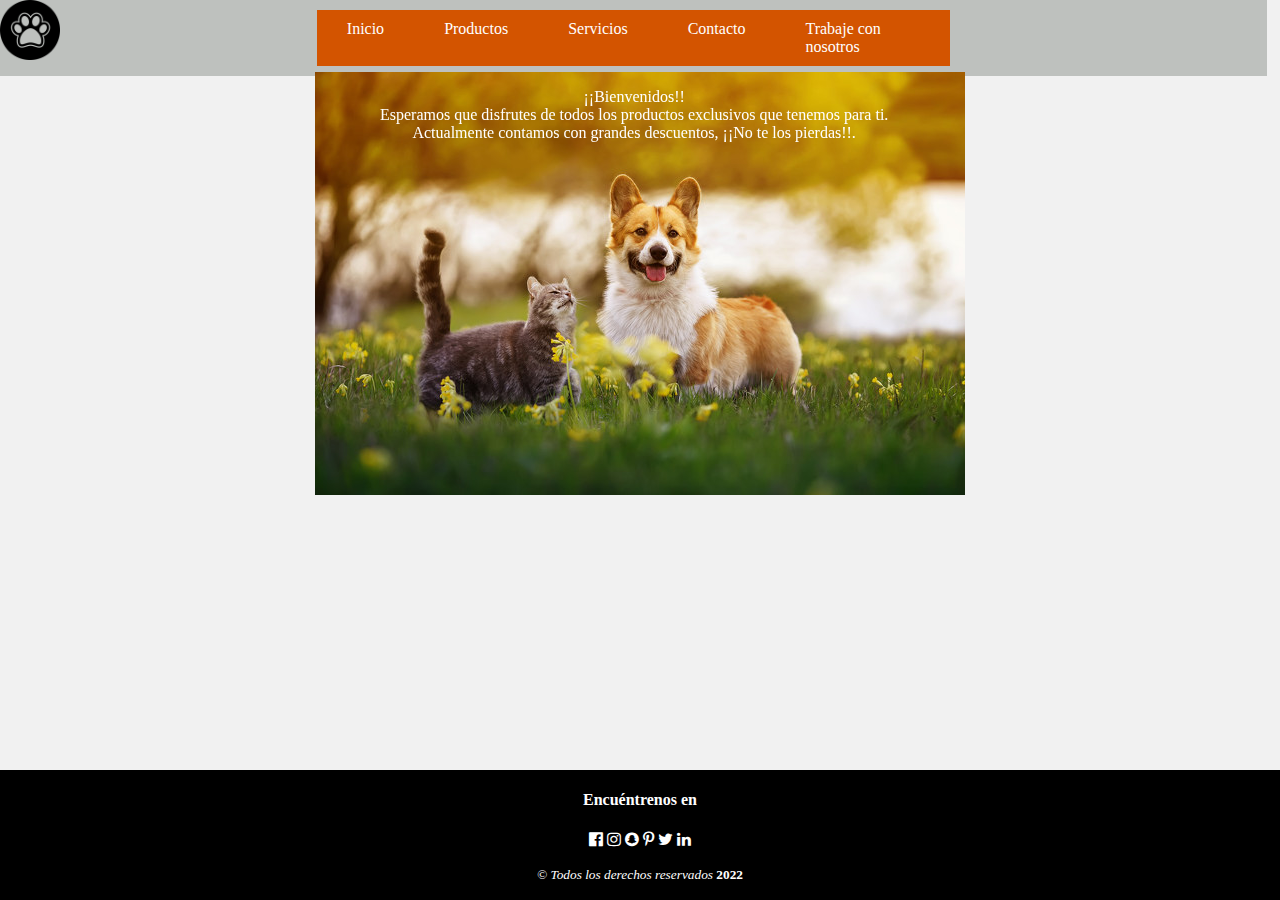
<file: index.html>
<!DOCTYPE html>
<html lang="es">
<head>
  <meta charset="UTF-8">
<meta http-equiv="X-UA-Compatible" content="IE=edge">
<meta name="viewport" content="width=device-width, initial-scale=1.0">
  <title>Tienda de mascotas</title>
  <link rel="stylesheet" type="text/css" href="Estilo.css" />
  <link rel="stylesheet" href="https://cdnjs.cloudflare.com/ajax/libs/font-awesome/4.7.0/css/font-awesome.min.css">
  />
</head>
<body>
<header>
    	<div class="logo">
      		<img class="img" src="media\img\pet shop.png" alt="logo de la página" width="60" height="60">
    	</div>
       <nav>
        <button class="nav-boton" onclick="accion()">Menú</button>
        <a href="index.html" class="nav-enlace desaparece">Inicio</a>
        <a href="Productos.html" class="nav-enlace desaparece">Productos</a>
        <a href="Servicios.html" class="nav-enlace desaparece">Servicios</a>
        <a href="Contacto.html" class="nav-enlace desaparece">Contacto</a>
        <a href="Trabaje con nosotros.html" class="nav-enlace desaparece">Trabaje con nosotros</a>  
       </nav>
</header><br><br><br><br>
  <section>
    <div class="container">
    <img src="img\mascotas.jpg">
    <p class="texto">
    ¡¡Bienvenidos!!<br>
    Esperamos que disfrutes de todos los productos exclusivos que tenemos para ti.<br>
    Actualmente contamos con grandes descuentos, ¡¡No te los pierdas!!.
    </p>
    </div>
  </section><br><br><br><br>
      <footer>
        <h4>Encuéntrenos en</h4>
        <div class="encuentrenos">
          <i class="fa fa-facebook-official enlace-redes"></i>
          <i class="fa fa-instagram enlace-redes"></i>
          <i class="fa fa-snapchat enlace-redes"></i>
          <i class="fa fa-pinterest-p enlace-redes"></i>
          <i class="fa fa-twitter enlace-redes"></i>
          <i class="fa fa-linkedin enlace-redes"></i>
          </div>
           <p>
               <small>
                   <em>© Todos los derechos reservados </em> <strong>  2022 </strong>
               </small>
           </p>
            
      </footer>
</body>
</html>
</file>
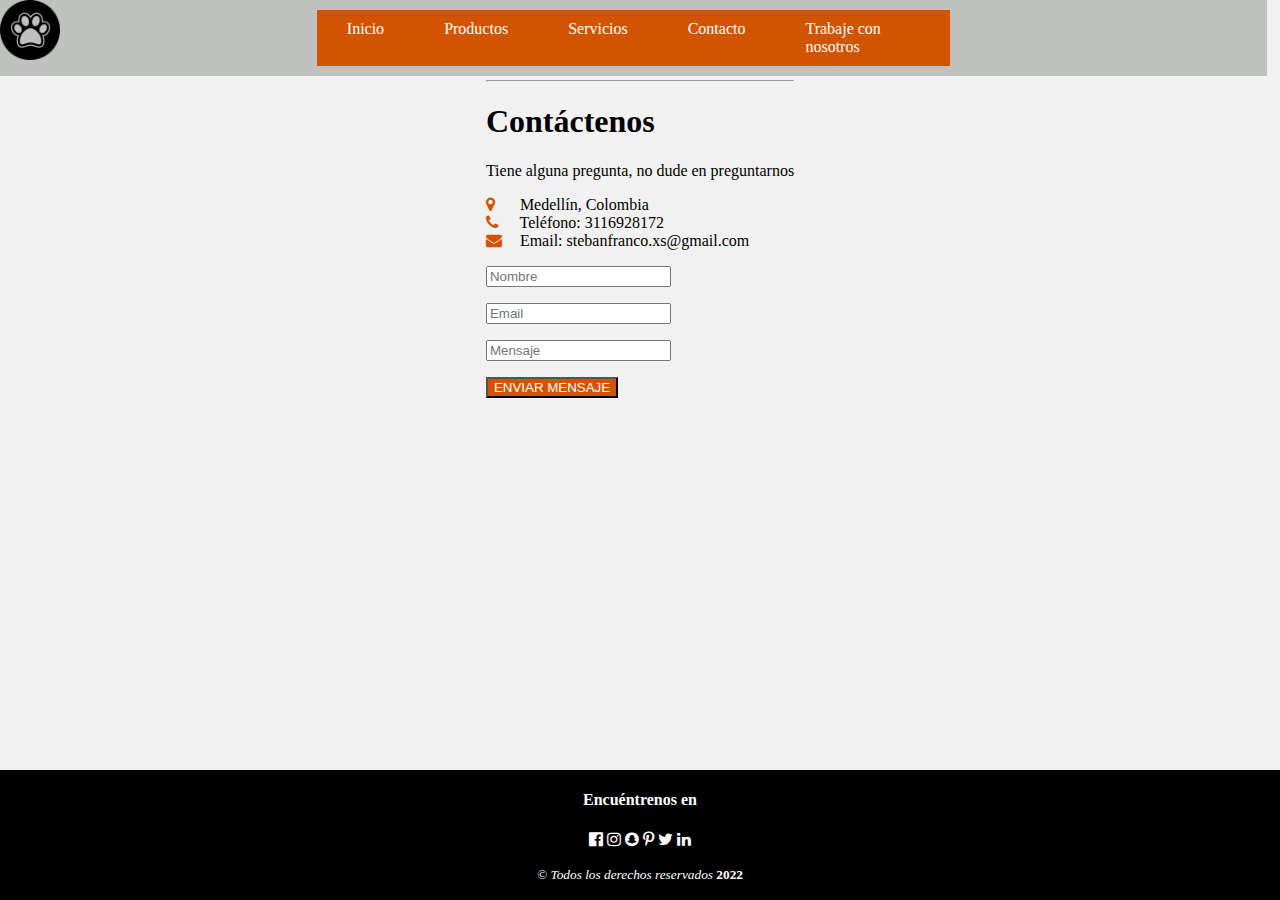
<file: Contacto.html>
<!DOCTYPE html>
<html lang="es">
<head>
  <meta charset="UTF-8">
<meta http-equiv="X-UA-Compatible" content="IE=edge">
<meta name="viewport" content="width=device-width, initial-scale=1.0">
  <title>Tienda de mascotas</title>
  <link rel="stylesheet" type="text/css" href="Estilo.css" />
  <link rel="stylesheet" href="https://cdnjs.cloudflare.com/ajax/libs/font-awesome/4.7.0/css/font-awesome.min.css">
</head>
<body>
  <header>
    <div class="logo">
        <img class="img" src="media\img\pet shop.png" alt="logo de la página" width="60" height="60">
    </div>
     <nav>
      <button class="nav-boton" onclick="accion()">Menú</button>
      <a href="index.html" class="nav-enlace desaparece">Inicio</a>
      <a href="Productos.html" class="nav-enlace desaparece">Productos</a>
      <a href="Servicios.html" class="nav-enlace desaparece">Servicios</a>
      <a href="Contacto.html" class="nav-enlace desaparece">Contacto</a>
      <a href="Trabaje con nosotros.html" class="nav-enlace desaparece">Trabaje con nosotros</a>  
     </nav>
</header><br><br><br><br>
      <section id="contacto">
              <form>
              <hr>
              <h1>Contáctenos</h1>
              <p>Tiene alguna pregunta, no dude en preguntarnos</p>
              <i class="fa fa-map-marker icono-naranja" style="width:30px"></i> Medellín, Colombia<br>
              <i class="fa fa-phone icono-naranja" style="width:30px"></i> Teléfono: 3116928172<br>
              <i class="fa fa-envelope icono-naranja" style="width:30px"> </i> Email: stebanfranco.xs@gmail.com<br>
              <form action="#" target="_blank">
              <p><input type="text" placeholder="Nombre" required="" name="Nombre"> </p>
              <p><input type="email" placeholder="Email" required="" name="Email"></p>
              <p><input type="text" placeholder="Mensaje" required="" name="Mensaje"></p>
              <p><button class="item naranja" type="submit">ENVIAR MENSAJE</button></p>
              </form>
       </section>
       <footer>
        <h4>Encuéntrenos en</h4>
		<div class="encuentrenos">
			<i class="fa fa-facebook-official enlace-redes"></i>
    	<i class="fa fa-instagram enlace-redes"></i>
			<i class="fa fa-snapchat enlace-redes"></i>
			<i class="fa fa-pinterest-p enlace-redes"></i>
			<i class="fa fa-twitter enlace-redes"></i>
			<i class="fa fa-linkedin enlace-redes"></i>
  		</div>
            <p>
                <small>
                    <em>© Todos los derechos reservados </em> <strong>  2022 </strong>
                </small>
            </p>
             
       </footer>
</body>
</html>
</file>
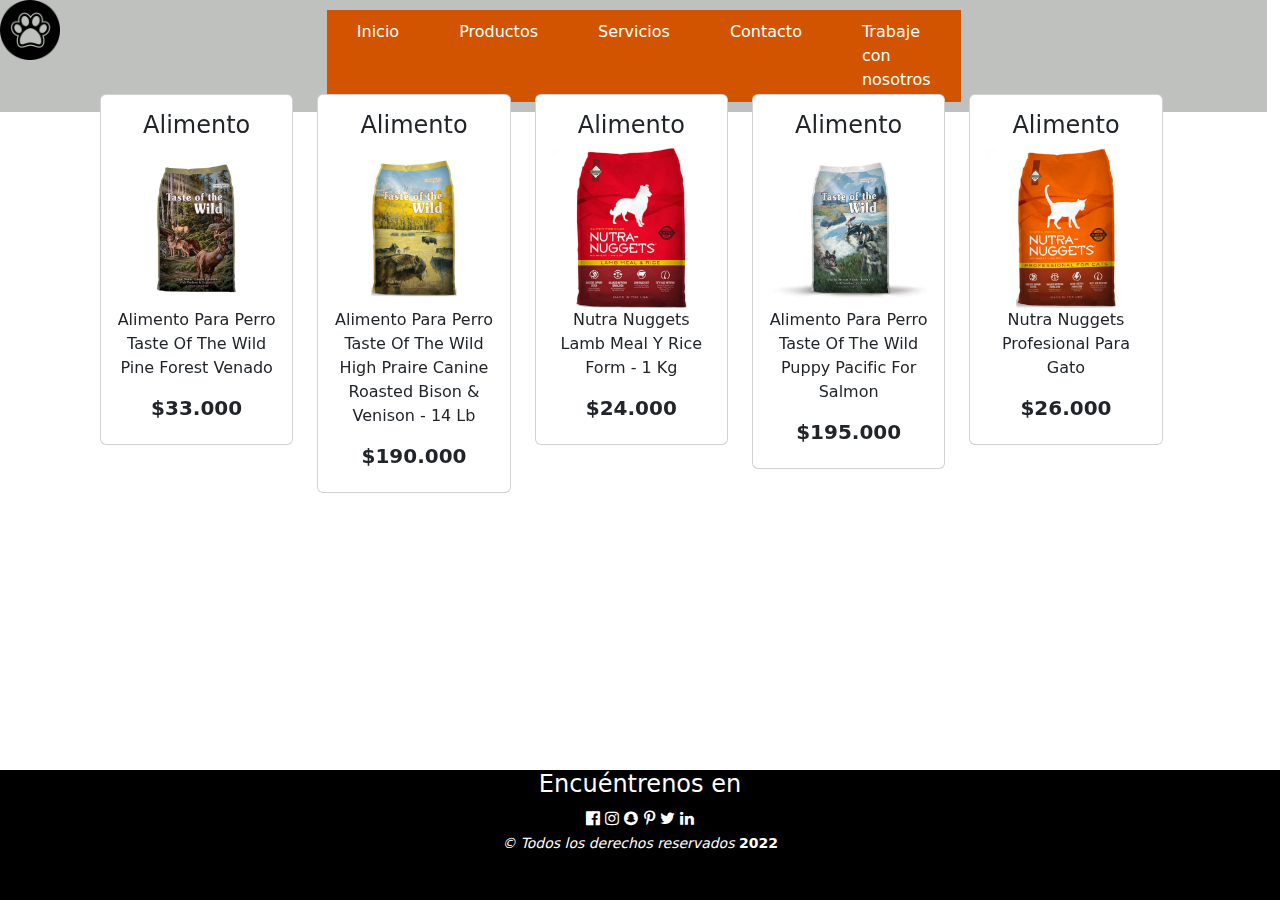
<file: Productos.html>
<!DOCTYPE html>
<html lang="es">
<head>
  <meta charset="UTF-8">
<meta http-equiv="X-UA-Compatible" content="IE=edge">
<meta name="viewport" content="width=device-width, initial-scale=1.0">
  <title>Tienda de mascotas</title>
  <link rel="stylesheet" type="text/css" href="Estilo.css" />
  <link rel="stylesheet" href="https://cdnjs.cloudflare.com/ajax/libs/font-awesome/4.7.0/css/font-awesome.min.css">
  <link
      href="https://cdn.jsdelivr.net/npm/bootstrap@5.2.0-beta1/dist/css/bootstrap.min.css"
      rel="stylesheet"
      crossorigin="anonymous"
    />
</head>
<body>
<header>
    	<div class="logo">
      		<img class="img" src="media\img\pet shop.png" alt="logo de la página" width="60" height="60">
    	</div>
       <nav>
        <button class="nav-boton" onclick="accion()">Menú</button>
        <a href="index.html" class="nav-enlace desaparece">Inicio</a>
        <a href="Productos.html" class="nav-enlace desaparece">Productos</a>
        <a href="Servicios.html" class="nav-enlace desaparece">Servicios</a>
        <a href="Contacto.html" class="nav-enlace desaparece">Contacto</a>
        <a href="Trabaje con nosotros.html" class="nav-enlace desaparece">Trabaje con nosotros</a>  
       </nav>
</header>
  <section>
 <h2>Productos</h2>
          </center>
        </div>
      </div>
      <br />
    </div>

    <br />

    <center>
    <div class="row">
      <div class="col-md-2" style="margin-left: 100px;">
        <div class="card">
           
            <div class="card-body">
              <h4 class="card-title">Alimento</h4>
                <img class="card-img-top" src="img/p1.png" alt="Title">
                
                <p class="card-text">Alimento Para Perro Taste Of The Wild Pine Forest Venado</p>
            <h5><b>$33.000</b></h5>
            </div>
        </div>
      </div>

      <div class="col-md-2">
        <div class="card">
         
            <div class="card-body">
              <h4 class="card-title">Alimento</h4>
                <img class="card-img-top" src="img/22.png" alt="Title">
                
                <p class="card-text">Alimento Para Perro Taste Of The Wild High Praire Canine Roasted Bison & Venison - 14 Lb</p>
            <h5><b>$190.000</b></h5>
            </div>
        </div>
      </div>

      <div class="col-md-2">
        <div class="card">
           
            <div class="card-body">
              <h4 class="card-title">Alimento</h4>
                <img class="card-img-top" src="img/44.png" alt="Title">
                
                <p class="card-text">Nutra Nuggets Lamb Meal Y Rice Form - 1 Kg</p>
            <h5><b>$24.000</b></h5>
            </div>
        </div>
      </div>

      <div class="col-md-2">
        <div class="card">
          
            <div class="card-body">
              <h4 class="card-title">Alimento</h4>
                <img class="card-img-top" src="img/33.png" alt="Title">
                
                <p class="card-text">Alimento Para Perro Taste Of The Wild Puppy Pacific For Salmon</p>
            <h5><b>$195.000</b></h5>
            </div>
        </div>
      </div>

      <div class="col-md-2">
        <div class="card">
            
            <div class="card-body">
              <h4 class="card-title">Alimento</h4>
                <img class="card-img-top" src="img/55.png" alt="Title">
                
                <p class="card-text">Nutra Nuggets Profesional Para Gato</p>
            <h5><b>$26.000</b></h5>
            </div>
        </div>
      </div>

      
    </div>
</center>
  </section><br><br><br><br>
      <footer>
        <h4>Encuéntrenos en</h4>
        <div class="encuentrenos">
          <i class="fa fa-facebook-official enlace-redes"></i>
          <i class="fa fa-instagram enlace-redes"></i>
          <i class="fa fa-snapchat enlace-redes"></i>
          <i class="fa fa-pinterest-p enlace-redes"></i>
          <i class="fa fa-twitter enlace-redes"></i>
          <i class="fa fa-linkedin enlace-redes"></i>
          </div>
           <p>
               <small>
                   <em>© Todos los derechos reservados </em> <strong>  2022 </strong>
               </small>
           </p>
            
      </footer>
</body>
</html>
</file>
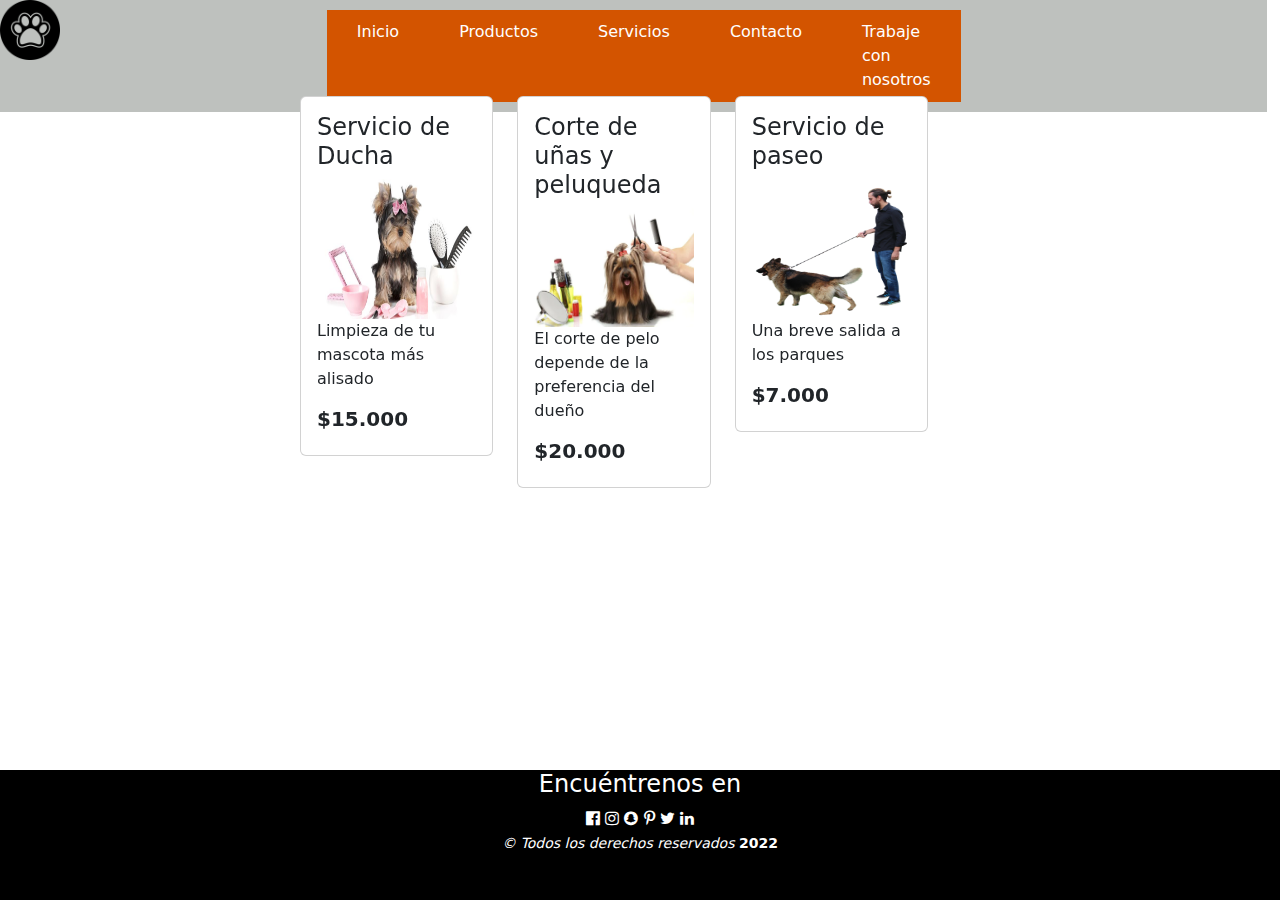
<file: Servicios.html>
<!DOCTYPE html>
<html lang="es">
<head>
  <meta charset="UTF-8">
<meta http-equiv="X-UA-Compatible" content="IE=edge">
<meta name="viewport" content="width=device-width, initial-scale=1.0">
  <title>Tienda de mascotas</title>
  <link rel="stylesheet" type="text/css" href="Estilo.css" />
  <link rel="stylesheet" href="https://cdnjs.cloudflare.com/ajax/libs/font-awesome/4.7.0/css/font-awesome.min.css">
  <link
  href="https://cdn.jsdelivr.net/npm/bootstrap@5.2.0-beta1/dist/css/bootstrap.min.css"
  rel="stylesheet"
  crossorigin="anonymous"
  />
</head>
<body>
<header>
    	<div class="logo">
      		<img class="img" src="media\img\pet shop.png" alt="logo de la página" width="60" height="60">
    	</div>
       <nav>
        <button class="nav-boton" onclick="accion()">Menú</button>
        <a href="index.html" class="nav-enlace desaparece">Inicio</a>
        <a href="Productos.html" class="nav-enlace desaparece">Productos</a>
        <a href="Servicios.html" class="nav-enlace desaparece">Servicios</a>
        <a href="Contacto.html" class="nav-enlace desaparece">Contacto</a>
        <a href="Trabaje con nosotros.html" class="nav-enlace desaparece">Trabaje con nosotros</a>  
       </nav>
</header><br><br><br><br>
  <section>
<div class="row">
<div class="col-md-2" style="margin-left: 300px;">
<div class="card">
    
    <div class="card-body">
        <h4 class="card-title">Servicio de Ducha</h4>
        <img class="card-img-top" src="img/s1.jpg" height="140" alt="Title">
        
        <p class="card-text">Limpieza de tu mascota más alisado</p>
    <h5><b>$15.000</b></h5>
    </div>
</div>
</div>

<div class="col-md-2">
<div class="card">
    
    <div class="card-body">
        <h4 class="card-title">Corte de uñas y peluqueda</h4>
        <img class="card-img-top" src="img/s2.png" width="200" height="120" alt="Title">
        
        <p class="card-text">El corte de pelo depende de la preferencia del dueño</p>
    <h5><b>$20.000</b></h5>
    </div>
</div>
</div>

<div class="col-md-2">
<div class="card">
   
    <div class="card-body">
        <h4 class="card-title">Servicio de paseo</h4>
        <img class="card-img-top" src="img/s3.png" width="200" height="140" alt="Title">
        
        <p class="card-text">Una breve salida a los parques</p>
    <h5><b>$7.000</b></h5>
    </div>
</div>
</div>



</div>
</center>
  </section><br><br><br><br>
      <footer>
        <h4>Encuéntrenos en</h4>
        <div class="encuentrenos">
          <i class="fa fa-facebook-official enlace-redes"></i>
          <i class="fa fa-instagram enlace-redes"></i>
          <i class="fa fa-snapchat enlace-redes"></i>
          <i class="fa fa-pinterest-p enlace-redes"></i>
          <i class="fa fa-twitter enlace-redes"></i>
          <i class="fa fa-linkedin enlace-redes"></i>
          </div>
           <p>
               <small>
                   <em>© Todos los derechos reservados </em> <strong>  2022 </strong>
               </small>
           </p>
            
      </footer>
</body>
</html>
</file>
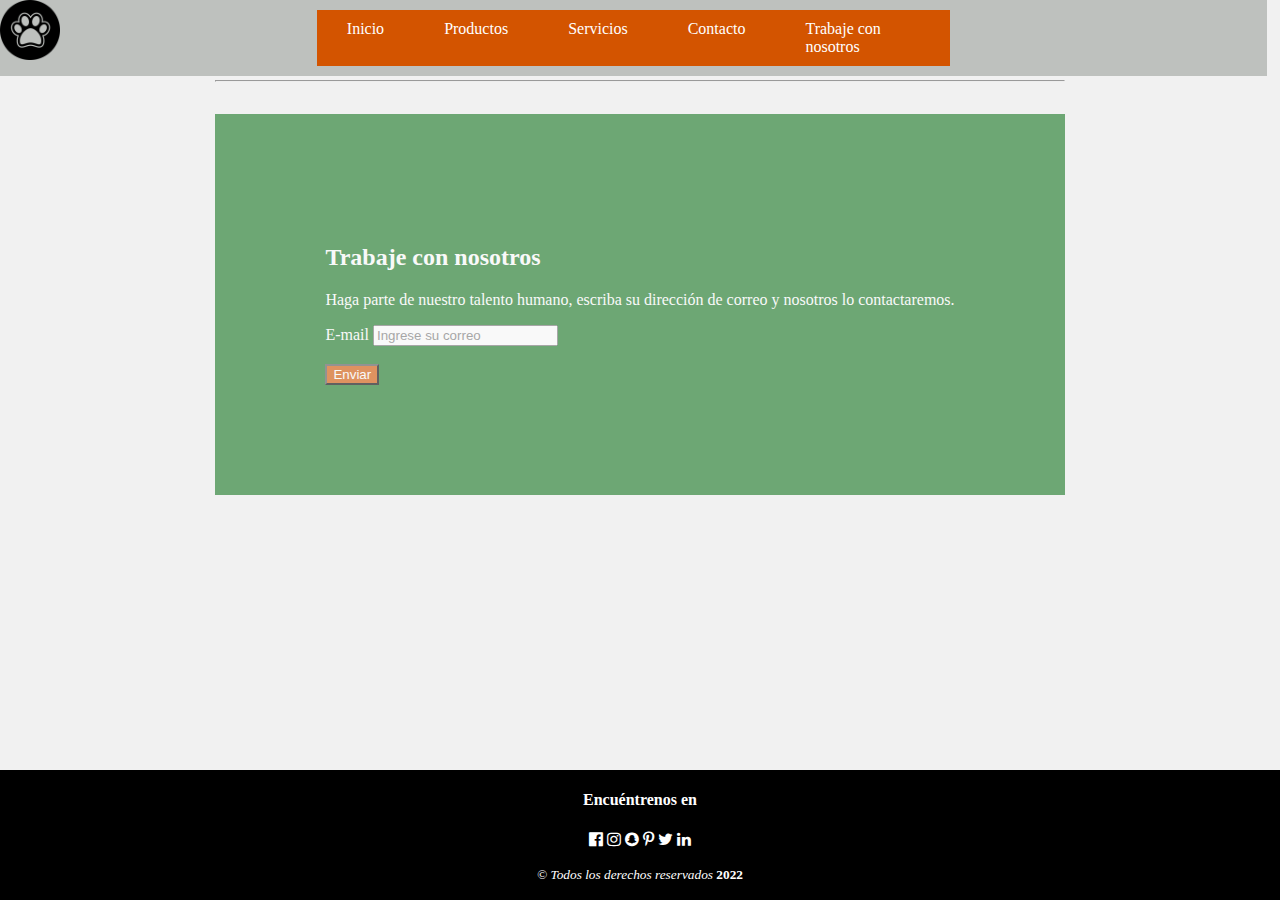
<file: Trabaje con nosotros.html>
<!DOCTYPE html>
<html lang="es">
<head>
  <meta charset="UTF-8">
<meta http-equiv="X-UA-Compatible" content="IE=edge">
<meta name="viewport" content="width=device-width, initial-scale=1.0">
  <title>Tienda de mascotas</title>
  <link rel="stylesheet" type="text/css" href="Estilo.css" />
  <link rel="stylesheet" href="https://cdnjs.cloudflare.com/ajax/libs/font-awesome/4.7.0/css/font-awesome.min.css">
</head>
<body>
<header>
    	<div class="logo">
      		<img class="img" src="media\img\pet shop.png" alt="logo de la página" width="60" height="60">
    	</div>
       <nav>
        <button class="nav-boton" onclick="accion()">Menú</button>
        <a href="index.html" class="nav-enlace desaparece">Inicio</a>
        <a href="Productos.html" class="nav-enlace desaparece">Productos</a>
        <a href="Servicios.html" class="nav-enlace desaparece">Servicios</a>
        <a href="Contacto.html" class="nav-enlace desaparece">Contacto</a>
        <a href="Trabaje con nosotros.html" class="nav-enlace desaparece">Trabaje con nosotros</a>  
       </nav>
</header><br><br><br><br>
       <section id="trabajo">
	   <hr>
	        <div class="bloque-verde">
			<h2>Trabaje con nosotros</h2>
			<p>Haga parte de nuestro talento humano, escriba su dirección de correo y nosotros lo contactaremos.</p>
			<label>E-mail</label>
			<input type="email" placeholder="Ingrese su correo">
			<br>
			<br>
			<button type="button" class="item naranja">Enviar</button>
		    </div>
	   </section>
	   <footer>
		<h4>Encuéntrenos en</h4>
		<div class="encuentrenos">
			<i class="fa fa-facebook-official enlace-redes"></i>
    		<i class="fa fa-instagram enlace-redes"></i>
			<i class="fa fa-snapchat enlace-redes"></i>
			<i class="fa fa-pinterest-p enlace-redes"></i>
			<i class="fa fa-twitter enlace-redes"></i>
			<i class="fa fa-linkedin enlace-redes"></i>
  		</div>
			<p>
				<small>
					<em>© Todos los derechos reservados </em> <strong>  2022 </strong>
				</small>
			</p>
			 
	   </footer>
</body>
</html>
</file>
<file: Estilo.css>
header {
    background-color: #BEC1BE  ;
    position: fixed;
    top: 0; 
    width: 99%;
    transition: top 0.3s; 
  }

  .logo{
    position: fixed;
    margin: 1;
    align-self: flex-start;
    display: inline-flex;
    }
  .img{
    z-index: 8;
    padding: 0.2px;
    margin: 1;
    box-shadow: inset;
    text-align: center;
}
nav {
    width:50%; 
    height:80%; 
    float:center;
    background:#FFFF99;
    }
    .nav-enlace{
      display: inline-block;
      background: #D35400;
      color:#fff;
      padding: 10px 30px;
      text-decoration: none;
    }
    .nav-enlace:hover{
      background: rosybrown;
    }
    nav{
      background: #BEC1BE ;
      padding: 10px;
      display: flex;
      justify-content: space-around;
      margin: auto; 
    }
    .nav-boton{
      background: salmon;
      color: #fff;
      padding: 10px 0;
      border: 2px solid #fff;
      display: none;
    }

body {
      margin: 0;
      color:#000;
      background-color:#f1f1f1;
     }
    
     section {
      display: table;
      margin-left: auto;
      margin-right: auto;
      max-width: 1532px;
  }
  .container{
    position: relative;
    display: inline-block;
    text-align: center;
  }
  .texto{
    color: #fff;
    position: absolute;
    top: 0%;
    left: 10%;
    transform: translate  (-50%,-50%);
  }
  .naranja {
    color:#fff;
    background-color:#D35400;
}
.icono-naranja {
  color:#D35400;
}
  .bloque-verde {
    margin: 32px 0;
    color: #fff;
    background-color: #167622 ;
    padding: 110px;
    opacity: 0.60;
}
.bloque-verde:hover {
    opacity: 1;
}
  footer {
    background-color: black;
    position: absolute;
    bottom: 0;
    width: 100%;
    height: 130px;
    color: white;
    text-align: center;
  }
</file>
